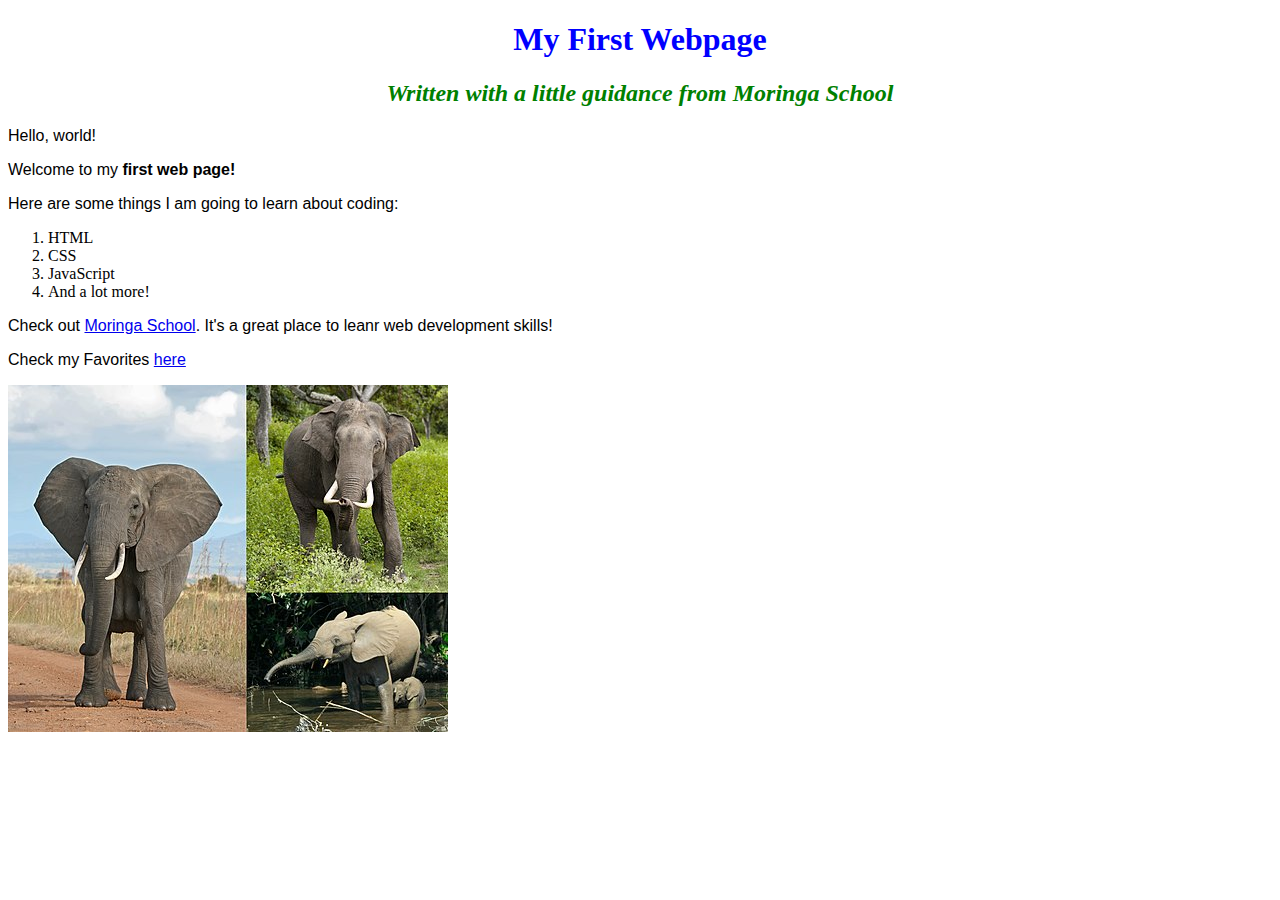
<file: index.html>
<!DOCTYPE html>
<html lang="en">
  <head>
    <meta charset="UTF-8" />
    <meta http-equiv="X-UA-Compatible" content="IE=edge" />
    <meta name="viewport" content="width=device-width, initial-scale=1.0" />
    <title>My first webpage</title>
    <link href="css/style.css" type="text/css" rel="stylesheet" />
  </head>
  <body>
    <h1>My First Webpage</h1>
    <h2>Written with a little guidance from <em>Moringa School</em></h2>

    <p>Hello, world!</p>
    <p>Welcome to my <strong>first web page!</strong></p>

    <p>Here are some things I am going to learn about coding:</p>

    <ol>
      <li>HTML</li>
      <li>CSS</li>
      <li>JavaScript</li>
      <li>And a lot more!</li>
    </ol>

    <p>
      Check out <a href="http://moringaschool.com/">Moringa School</a>. It's a
      great place to leanr web development skills!
    </p>
    <p>Check my Favorites <a href="my-favorite-things.html">here</a></p>

    <img src="images/elephant.jpeg" alt="a photo of an elephant" />
  </body>
</html>
</file>
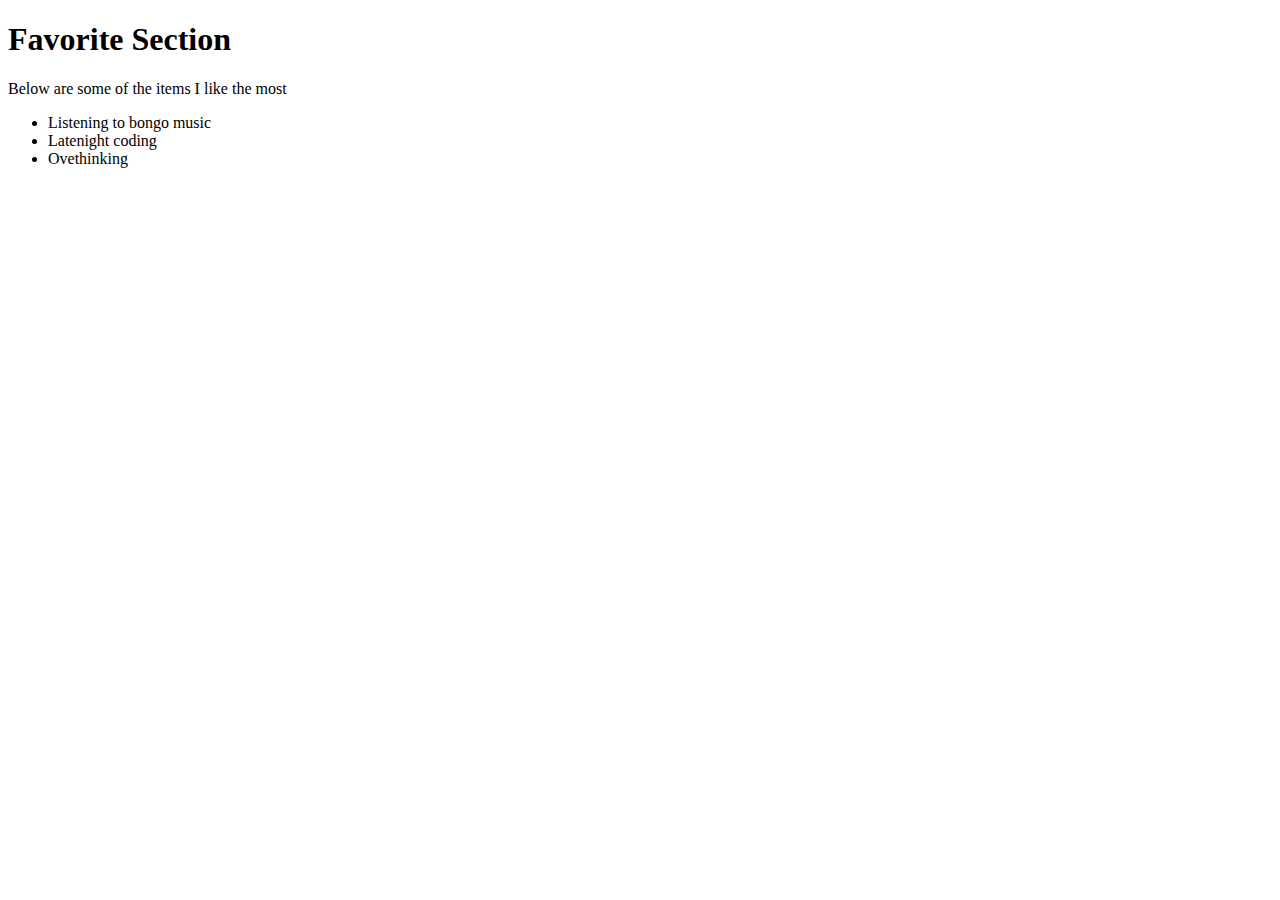
<file: my-favorite-things.html>
<!DOCTYPE html>
<html lang="en">
  <head>
    <meta charset="UTF-8" />
    <meta http-equiv="X-UA-Compatible" content="IE=edge" />
    <meta name="viewport" content="width=device-width, initial-scale=1.0" />
    <title>Favorite Items</title>
  </head>
  <body>
    <h1>Favorite Section</h1>
    <p>Below are some of the items I like the most</p>

    <ul>
      <li>Listening to bongo music</li>
      <li>Latenight coding</li>
      <li>Ovethinking</li>
    </ul>
  </body>
</html>
</file>
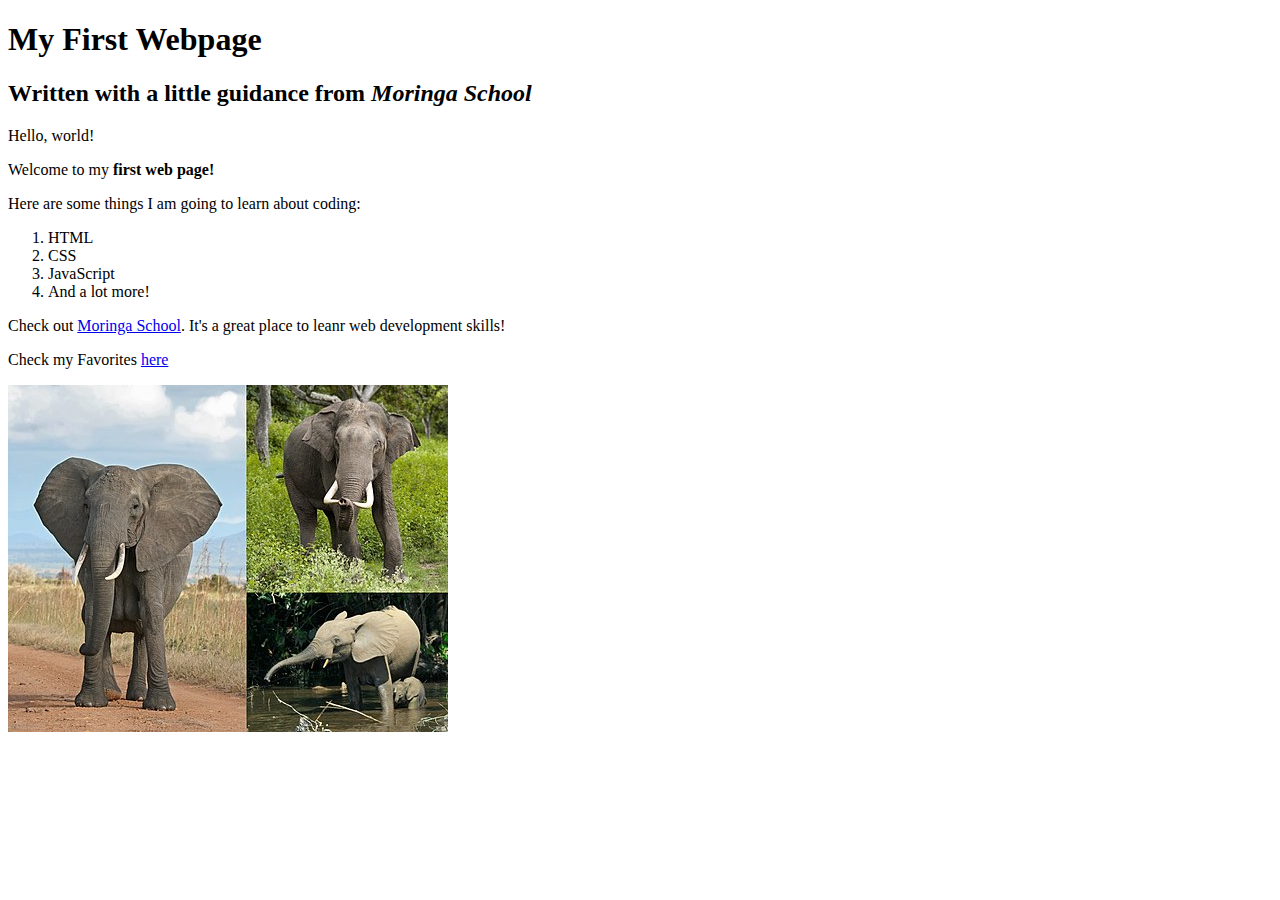
<file: my-first-webpage.html>
<!DOCTYPE html>
<html lang="en">
  <head>
    <meta charset="UTF-8" />
    <meta http-equiv="X-UA-Compatible" content="IE=edge" />
    <meta name="viewport" content="width=device-width, initial-scale=1.0" />
    <title>My first webpage</title>
  </head>
  <body>
    <h1>My First Webpage</h1>
    <h2>Written with a little guidance from <em>Moringa School</em></h2>

    <p>Hello, world!</p>
    <p>Welcome to my <strong>first web page!</strong></p>

    <p>Here are some things I am going to learn about coding:</p>

    <ol>
      <li>HTML</li>
      <li>CSS</li>
      <li>JavaScript</li>
      <li>And a lot more!</li>
    </ol>

    <p>
      Check out <a href="http://moringaschool.com/">Moringa School</a>. It's a
      great place to leanr web development skills!
    </p>
    <p>Check my Favorites <a href="my-favorite-things.html">here</a></p>

    <img src="images/elephant.jpeg" alt="a photo of an elephant" />
  </body>
</html>
</file>
<file: css/style.css>
h1 {
    color: blue;
    text-align: center;
  }
  h2 {
    color: green;
    font-style: italic;
    text-align: center;
  }
  p {
    font-family: sans-serif;
  }
  ul {
    line-height: 50px;
  }
</file>
